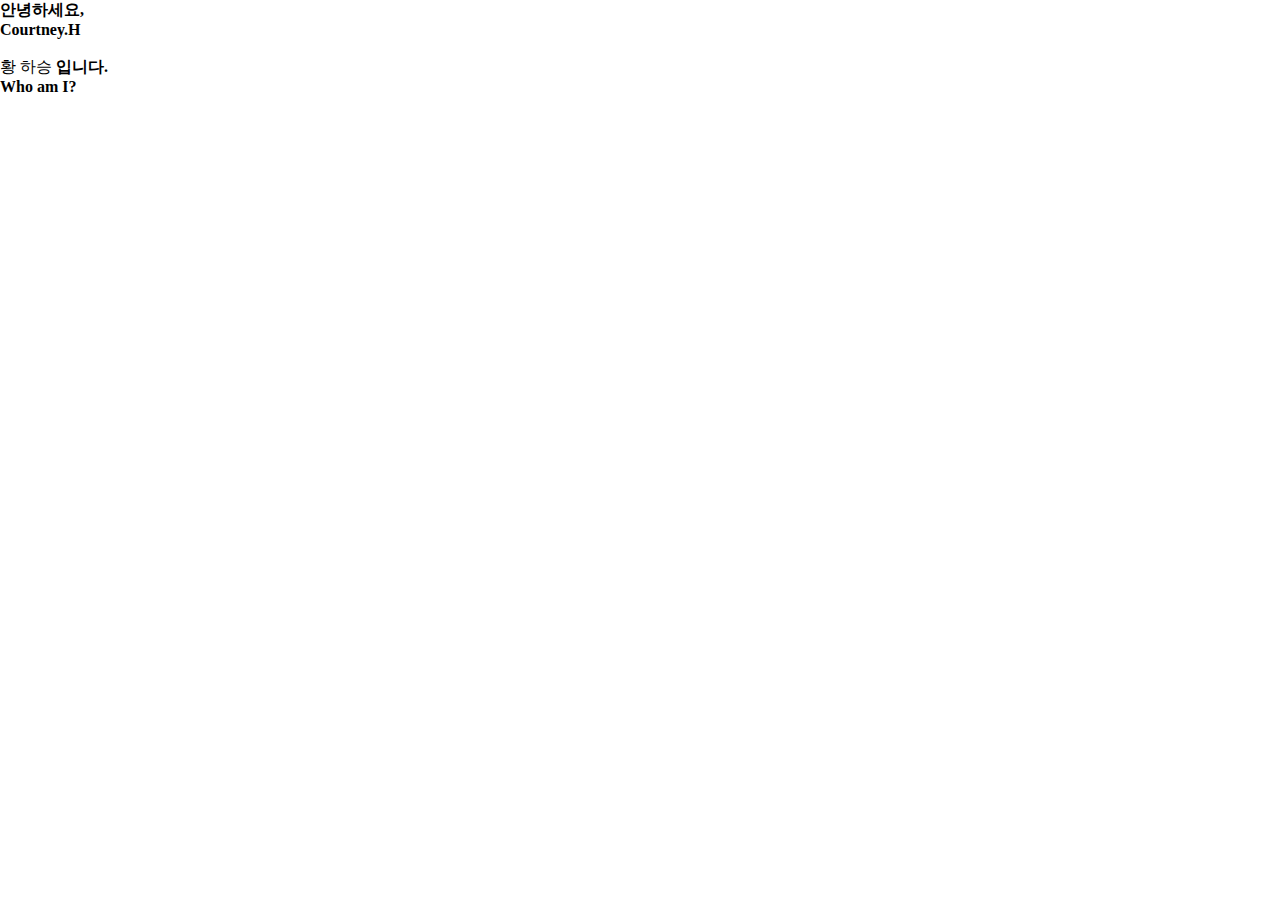
<file: intro.html>
<!DOCTYPE html>
<html lang="ko">
<head>
    <meta charset="UTF-8">
    <meta name="viewport" content="width=device-width, initial-scale=1.0">
    <title>Courtney.H's Intro</title>
    <link rel="stylesheet" href="css/slick.css">
    <link rel="stylesheet" href="css/intro.css">
    <link rel="stylesheet" href="css/rwd.css">
    <link rel="stylesheet" href="https://use.fontawesome.com/releases/v5.7.0/css/all.css">
</head>
<body>
    <div id="intro_header">
        <div class="h_txt">
            <h1>
                안녕하세요, <p>Courtney.H</p><br>
                <strong>황 하승</strong> 입니다.
            </h1>
        </div>
        <!-- <div class="outlayer"></div> -->
    </div>

    <div id="intro_section section1">
        <div class="profile">
            <h2>Who am I?</h2>
            <p></p>
        </div>
    </div>
    <div id="intro_section section2"></div>
    <div id="h_footer"></div>

</body>
</html>
</file>
<file: css/rwd.css>
@media only screen and (max-width: 800px) {

    #header { position: relative; }
    #header.on .open_gnb span { background: #fff; }
    #header .nav { 
        background: rgba(0,0,0,0.8);
        position: fixed; width: 100%;
        top: 0; right: 0; height: auto;
        text-align: left; }
    #header .nav .depth1 > li { display: block; width: 100%; }
    #header .nav .depth1 > li > a { font-size: 15px; 
        color: #fff; padding: 20px 20px;
        display: block; border-bottom: 1px solid #eee;}



    .section-outer .slide-outer h1 { font-size: 50px; }

    /* #header.on .open_gnb span { background: #000; }
    #header .nav { opacity: 0;
        background: rgba(0,0,0,0.3); color: #000;
        position: absolute; width: 100%; height: auto;
        top: 0; right: 0; transform: translateY(0%);
        text-align: left; padding: 0;
        transition: all 0.5s; }
    #header.on .nav { opacity: 1; top: 100%; }
    #header .nav .depth1 > li { display: block;
        float: left; width: 100%; }
    #header .nav .depth1 > li > a { display: block; 
        font-size: 15px; padding: 10px 30px;
        border-bottom: 1px solid #fff; } */
}
</file>
<file: css/intro.css>
@charset "utf-8";
@import url('reset.css');
@import url('https://fonts.googleapis.com/css2?family=Merriweather:wght@400;700&family=Nanum+Myeongjo:wght@400;700;800&display=swap');



#about_header { font-family: 'Nanum Myeongjo', serif; 
    background-image: url(../images/h1.jpg); 
    height: 100%; background-size: cover; 
    background-repeat: no-repeat;
    background-position: center; }
#about_header .h_txt { color: #fff; 
    display: block;
    text-align: left;
    padding: 290px 0px 290px 50px; }
#about_header .h_txt h1 { font-size: 35px; 
    font-weight: 400; }
#about_header .h_txt h1 > p { font-family: 'Merriweather';
    font-size: 50px; 
    display: inline-block; }
#about_header .h_txt strong { font-size: 50px; 
    font-weight: 700; }
</file>
